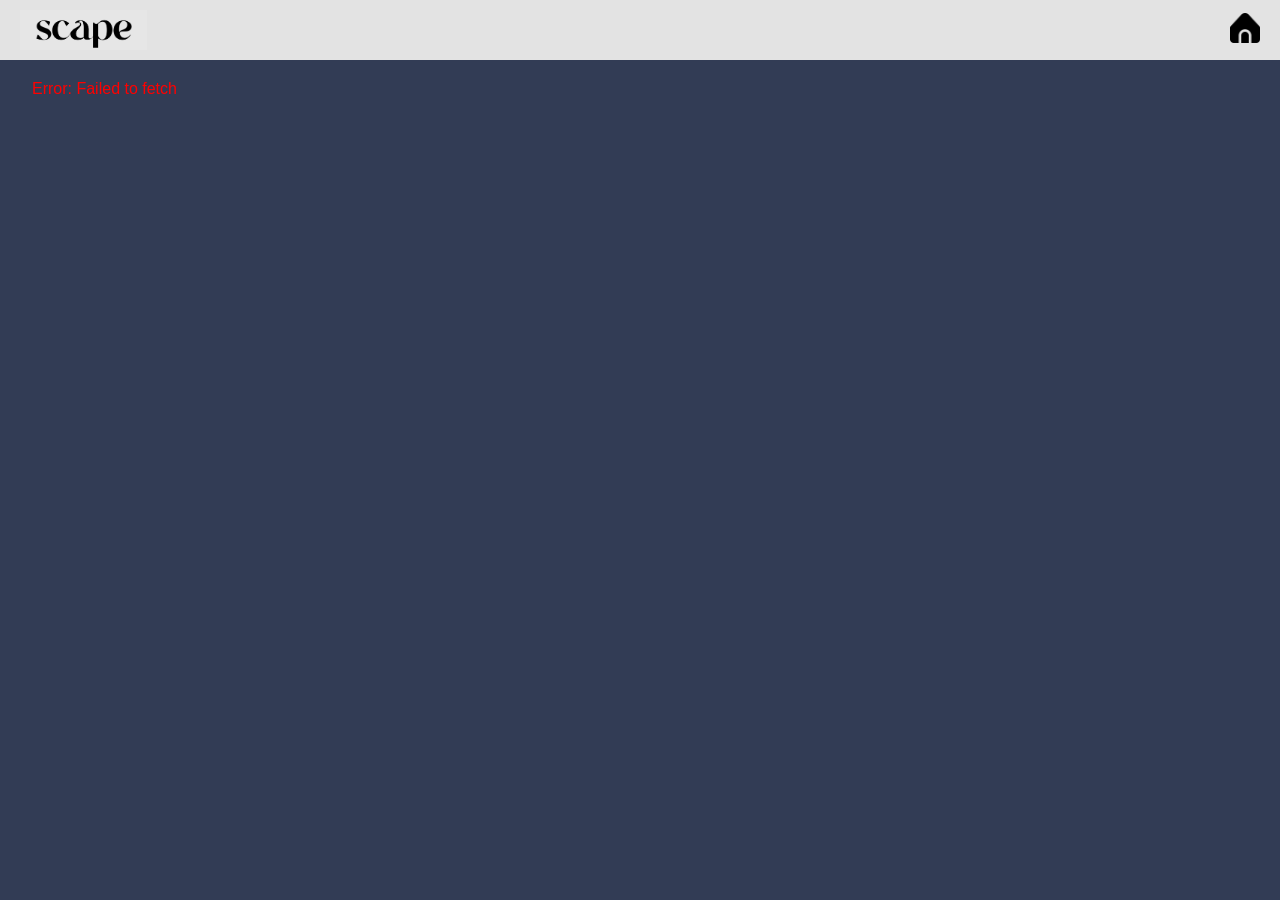
<file: product.html>
<!DOCTYPE html>
<html lang="en">
<head>
    <meta charset="UTF-8">
    <meta name="viewport" content="width=device-width, initial-scale=1.0">
    <title>Scape Product</title>
    <link rel="stylesheet" href="index.css">
</head>
<body class="probody">
    <header class="proheader">
            <img src="scape.jpg" alt="logo" height="40vh">
            <nav class="navbars">
                <a href="index.html"><img src="iconhome.png" height="30px" alt="home" title="HOME"></a>
            </nav>
        </header>
    <div class="data-container" id="dataContainer"></div>

    <script>
        // Function to fetch data from the API
        async function fetchData() {
            const apiUrl = 'https://fakestoreapi.com/products';
            const dataContainer = document.getElementById('dataContainer');

            try {
                // Clear previous data
                dataContainer.innerHTML = '<p>Scape is running...</p>';

                // Fetch data from the API
                const response = await fetch(apiUrl);

                // Check if the response is successful
                if (!response.ok) {
                    throw new Error(`HTTP error! Status: ${response.status}`);
                }

                // Parse the JSON data
                const data = await response.json();

                // Clear the loading message
                dataContainer.innerHTML = '';

                // Display the data on the webpage
                data.slice(0, 22).forEach(item => {
                    const div = document.createElement('div');
                    div.className = 'data-item';
                    div.innerHTML = `
                        <img src="${item.image}" alt="${item.title}">
                        <h3>${item.title}</h3>
                        <p>Price: &#8358;${item.price}</p>
                        <p><b><i>Rating: ${item.rating.rate}<b><i></p>
                    `;
                    dataContainer.appendChild(div);
                });
            } catch (error) {
                // Handle errors
                dataContainer.innerHTML = `<p style="color: red;">Error: ${error.message}</p>`;
            }
        }
        fetchData();
    </script>
</body>
</html>
</file>
<file: index.css>
* {
    margin: 0;
    padding: 0;
    box-sizing: border-box;
}
.headery {
    cursor: default;
    border-radius: 10px;
}
.header {
    display: flex;
    align-items: center;
    justify-content: space-between;
    padding: 1px 20px;
    background-color: #e3e3e3;
    position: sticky;
    top: 0;
    z-index: 1000;
    cursor: default;
}
.navbar {
    display: flex;
    gap: 20px;
    padding: 10px;
}
.navbar a {
    text-decoration: none;
    color: black;
    font-weight: bold;
    transition: color 0.3s ease;
}
.hero {
    text-align: center;
    height: 100vh;
    background:
    linear-gradient(rgba(0, 0, 0, 0.5), rgba(0, 0, 0, 0.8)), 
    url('img3.jpg') no-repeat top/cover;
    color: white;
    display: flex;
    flex-direction: column;
    justify-content: center;
    align-items: center;
    gap: 70px;
    font-size: 1.5rem;
    cursor: default;
}
.hero h1 {
    font-size: 3.5rem;
    margin-bottom: 20px;
    text-shadow: 2px 2px 4px rgba(0, 0, 0, 0.7);
}
.chkout {
    padding: 15px 30px;
    background-color: #fcdd00;
    color: black;
    text-decoration: none;
    font-weight: bold;
    border-radius: 5px;
    cursor: grab;
}
.chkout:hover {
    transform: scale(1.05);
    box-shadow: 0 0 10px yellow;
    transition: transform 0.3s ease, box-shadow 0.3s ease;
}
/* @media (max-width: 1440px) { */
    .contact {
    display: flex;
    flex-direction: column;
    align-items: center;
    justify-content: center;
    gap: 20px;
    height: 80vh;
    color: white;
    background-color: rgb(29, 63, 110);
}
.contact h2 {
    color: rgb(213, 195, 195);
    font-size: 40px;
    font-family: Cambria, Cochin, Georgia, 
    Times, 'Times New Roman', serif;
}
.contact p {
    color: rgb(187, 215, 200);
    font-family: Arial, Helvetica, sans-serif;
    font-size: 1.3rem;
}
.contact-container {
    display: flex;
    width: 90%;
    gap: 30px;
}
.cntcon {
    display: flex;
    flex-direction: column;
    gap: 40px;
    width: 60%;
}
.cntcon h1 {
    color: cyan;
    font-size: 2.2rem;
    font-weight: bold;
    font-family:'Trebuchet MS', 'Lucida Sans Unicode', 
    'Lucida Grande', 'Lucida Sans', Arial, sans-serif;
}
.cntcon p {
    font-style: italic;
    font-size: 1.5rem;
    color: rgb(182, 182, 182);
    margin-top: 30px;
}
.cntcon article {
    font-family: monospace;
    font-size: 20px;
    margin-top: 40px;
}
.contact-form {
    flex: 3;
    display: flex;
    flex-direction: column;
    gap: 30px;
}
.contact-form input {
    border: none;
    background-color: transparent;
    border-bottom: 1px solid white;
    font-size: 1.7rem;
    padding: 10px;
    border-bottom-left-radius: 7px;
    border-bottom-right-radius: 7px;
    color: white;
}
.contact-form input::placeholder {
    text-align: center;
    color: gray;
    font-size: 20px;
}
.contact-form textarea {
    border: none;
    background-color: #e3e3e3;
    font-size: 25px;
    padding: 30px;
    border-radius: 10px;
}
.contact-form textarea::placeholder {
    text-align: center;
    color: gray;
    font-size: 20px;
}
.cntbtn {
    align-items: center;
    text-align: center;
}
.cntbtn button {
    background-color: gray;
    border: none;
    padding: 10px;
    border-radius: 7px;
    color: white;
    box-shadow: 0 0 10px gray;
    font-size: 15px;
}
.cntbtn button:hover {
    transform: scale(1.05);
    background-color: rgb(197, 203, 205);
    transition: transform 0.3s ease, box-shadow 0.3s ease;
}
.footers {
    display: none;
}
.contacts {
    display: none;
}
.logbodys {
    display: none;
}
/* } */
.probody {
    font-family: Arial, sans-serif;
    background-color: #323c55;
    display: flex;
    flex-direction: column;
    align-items: center;
    gap: 20px;
}
.proheader {
    display: flex;
    justify-content: space-between;
    width: 100%;
    align-items: center;
    padding: 10px 20px;
    background-color: #e3e3e3;
    flex-wrap: wrap;
}
.probody h1 {
    font-family: 'Helvetica Neue', Arial, sans-serif;
    color: #2c3e50;
    font-size: 2.3rem;
    font-weight: 300;
    text-align: center;
    margin-bottom: 30px;
    letter-spacing: 2px;
    text-transform: uppercase;
    padding-bottom: 10px;
    display: inline-block;
}
.data-container {
    display: grid;
    grid-template-columns: repeat(auto-fit, minmax(300px, 1fr));
    gap: 20px;
    /* max-width: 1200px; */
    width: 95%;
}
.data-item {
    background-color: #e3e3e3;
    border-radius: 12px;
    box-shadow: 0 4px 15px rgba(0, 0, 0, 0.1);
    padding: 20px;
    text-align: center;
    transition: transform 0.3s ease, box-shadow 0.3s ease;
    display: flex;
    flex-direction: column;
    align-items: center;
}
.data-item:hover {
    transform: translateY(-5px);
    box-shadow: 0 0 25px rgba(0, 0, 0, 0.15);
}
.data-item img {
    max-width: 100%;
    height: 200px;
    object-fit: contain;
    border-radius: 8px;
    margin-bottom: 15px;
}
.data-item h3 {
    font-size: 1.2em;
    color: #2c3e50;
    margin: 10px 0;
    line-height: auto;
}
.data-item p {
    font-size: 1rem;
    color: #7f8c8d;
    margin: 5px 0;
    /* line-height: 1.4; */
    text-align: center;
    width: 100%;
}
.data-item p:first-of-type {
    font-weight: bold;
    color: #2980b9;
}
.logbody {
    height: 100%;
    background:
    linear-gradient(rgba(0, 0, 0, 0.5), rgba(0, 0, 0, 0.8)), 
    url('img2.jpg') no-repeat top/cover;
    font-family: 'Courier New', Courier, monospace;
    font-weight: bold;
    width: 100%;
}
.loginform {
    display: flex;
    flex-direction: column;
    gap: 15px;
    color: white;
    padding: 30px;
    width: 50%;
    text-align: center;
    font-size: 30px;
    margin: 25px 360px;
}
.loginform input {
    padding: 10px 20px;
    border: none;
    background-color: transparent;
    border-bottom: 1px solid white;
    color: white;
    font-size: 20px;
    font-family: 'Montserrat', sans-serif;;
    border-bottom-left-radius: 7px;
    border-bottom-right-radius: 7px;
}
.loginform input::placeholder {
    text-align: center;
    color: gray;
    font-size: 15px;
}
.formbtn {
    display: flex;
    align-items: center;
    flex-direction: column;
}
.formbtn button {
    border: none;
    background-color: rgb(66, 154, 66);
    color: white;
    font-size: 16px;
    padding: 7px 20px;
    border-radius: 5px;
    margin: 20px;
    cursor: pointer;
    font-family: sans-serif;
}
.formbtn button:hover {
    transform: scale(1.05);
    box-shadow: 0 0 10px #23e705;
    background-color: green;
    transition: transform 0.3s;
}
.register {
    display: flex;
    align-items: center;
    gap: 200px;
    font-size: 20px;
}
.register a {
    color: rgb(193, 181, 181);
    text-decoration: none;
    font-family: monospace;
}
.register i {
    color: gray;
}
.footer {
    display: flex;
    flex-direction: column;
    gap: 50px;
    height: 60vh;
    background:
    linear-gradient(rgba(0, 0, 0, 0.6), rgba(0, 0, 0, 0.9)), 
    url('scape.jpg') no-repeat center/cover;
    font-family: 'Courier New', Courier, monospace;
    font-weight: bold;
    color: white;
    padding: 50px;
}
.ftcon {
    display: flex;
    justify-content: space-around;
    align-items: center;
    gap: 20px;
}
.ft-col h1 {
    color: rgb(51, 168, 166);
}
.ft-col {
    display: flex;
    flex-direction: column;
    gap: 20px;
    font-family: 'Montserrat', sans-serif;
    font-size: 20px;
    color: rgb(214, 210, 210);
}
.ft-col li {
    list-style: none;
}
.quick a{
    text-decoration: none;
    color: white;
    color: rgb(214, 210, 210);
} 
.quick {
    display: flex;
    flex-direction: column;
    gap: 15px;
}
.news-form input {
    border: none;
    border-bottom: 1px solid rgb(189, 189, 189);
    background-color: transparent;
    border-bottom-left-radius: 5px;
    border-bottom-right-radius: 5px;
    border-top-left-radius: 5px;
    border-top-right-radius: 5px;
    inline-size: 210px;
    line-height: 20px;
    color: white;
    padding: 7px;
}
.news-form input::placeholder {
    text-align: center;
    color: gray;
    font-size: 15px;
}
.ftbtn {
    display: flex;
    justify-content: center;
    border: none;
    background-color: transparent;
    width: 75%;
    color: rgb(229, 229, 85);
    position: relative;
    top: 20px;
    cursor: pointer;
}
.ftbtn:hover {
    transform: scale(1.05);
    color: yellow;
    transition: transform 0.3s;
}
.quick a:hover {
    padding: 10px;
    color: white;
}
.quickie a:hover {
    transform: scale(1.1);
    background-color: rgb(146, 63, 63);
    transition: transform 0.3s;
}
.footlinks {
    display: flex;
    justify-content: center;
    align-items: center;
    flex-wrap: wrap;
    font-family:'Lucida Sans', 'Lucida Sans Regular',
    'Lucida Grande', 'Lucida Sans Unicode',
    Geneva, Verdana, sans-serif;
}
hr {
    position: relative;
    top: 20px;
}
.quickie li {
    display: flex;
    justify-content: center;
}
.quickie a {
    background-color: #e3e3e3;
    border-radius: 50%;
    padding: 10px;
}
.quickie {
    display: flex;
    flex-direction: column;
    gap: 5px;
}
.logfoot {
    display: flex;
    color: white;
    gap: 10px;
    align-items: center;
    flex-direction: column;
    background-color: rgba(0, 0, 0, 0.7);
    padding: 10px 20px;
    text-align: center;
    font-size: 1rem;
    margin-top: 39px;
}
.logquick {
    display: flex;
    justify-content: space-around;
    flex-wrap: wrap;
    list-style: none;
    gap: 20px;
}
.proserv {
    display: flex;
    flex-direction: column;
    align-items: center;
    gap: 20px;
    padding: 40px;
    background-color: #323c55;
    cursor: default;
    color: white;
}
.servdiv {
    display: grid; 
    gap: 30px; 
    margin: 10px 80px; 
    text-align: center;
    color: black;
}
.proserv h1 {
    font-size: 2.5rem;
    font-family:'Trebuchet MS', 'Lucida Sans Unicode', 
    'Lucida Grande', 'Lucida Sans', Arial, sans-serif;
    font-weight: bold;
    margin-bottom: 30px;
}
.proserv p {
    font-size: 1.3rem;
    font-style: italic;
}
.more a{
    text-decoration: none;
    color: white;
    background-color: #55ce2f;
    padding: 10px;
    border: none;
    border-radius: 7px;
    box-shadow: 0 0 10px gray; 
}
.more a:hover {
    padding: 12px;
    transition: transform 0.3s ease;
    box-shadow: 0 0 15px gray;
    background-color: #44ec11;
    color: black;
}
.toogle {
    display: none;
}
@media (max-width: 768px) {
    .navbar {
        display: none;
    }   
    .toogle {
        display: block;
    }
    .hero {
        padding: 15px;
    }
    .proserv h2 {
        text-align: center;
    }
    .contact {
        display: none;
    }
    .footer {
        display: none;
    }
    .contacts {
    display: flex;
    flex-direction: column;
    align-items: center;
    justify-content: center;
    gap: 20px;
    height: 60vh;
    color: white;
    background-color: rgb(29, 63, 110);
    }
    .contacts h2 {
    color: rgb(213, 195, 195);
    font-size: 40px;
    font-family: Cambria, Cochin, Georgia, 
    Times, 'Times New Roman', serif;
    }
    .contacts p {
    color: rgb(187, 215, 200);
    font-family: Arial, Helvetica, sans-serif;
    font-size: 1rem;
    }
    .contact-containers {
    display: flex;
    width: 90%;
    gap: 30px;
    }
    .cntcons {
    display: flex;
    flex-direction: column;
    gap: 20px;
    width: 100%;
    }
    .cntcons h1 {
    color: cyan;
    font-size: 1.5rem;
    font-weight: bold;
    font-family:'Trebuchet MS', 'Lucida Sans Unicode', 
    'Lucida Grande', 'Lucida Sans', Arial, sans-serif;
    }
    .cntcons article {
    font-family: monospace;
    font-size: 17px;
    }
    .contact-forms {
    display: flex;
    flex-direction: column;
    gap: 30px;
    }
    .contact-forms input {
    border: none;
    background-color: transparent;
    border-bottom: 1px solid white;
    font-size: 1rem;
    padding: 10px;
    border-bottom-left-radius: 7px;
    border-bottom-right-radius: 7px;
    color: white;
    }
    .contact-forms input::placeholder {
    text-align: center;
    color: gray;
    font-size: 15px;
    }
    .contact-forms textarea {
    border: none;
    background-color: #e3e3e3;
    font-size: 15px;
    padding: 10px;
    border-radius: 10px;
    }
    .contact-forms textarea::placeholder {
    text-align: center;
    color: gray;
    font-size: 15px;
    }
    .cntbtns {
    align-items: center;
    text-align: center;
    }
    .cntbtns button {
    background-color: gray;
    border: none;
    padding: 10px;
    border-radius: 7px;
    color: white;
    box-shadow: 0 0 10px gray;
    font-size: 15px;
    }
    .cntbtns button:hover {
    transform: scale(1.05);
    background-color: rgb(197, 203, 205);
    transition: transform 0.3s ease, box-shadow 0.3s ease;
    }
    .proserv {
    display: flex;
    flex-direction: column;
    align-items: center;
    text-align: center;
    gap: 20px;
    padding: 20px;
    background-color: #cac1c1;
    cursor: default;
}
.data-container {
    display: grid;
    gap: 20px;
    padding: 5px;
    width: 100%;
}
.servdiv {
    display: grid; 
    grid-template-columns: repeat(auto-fit, minmax(350px, 1fr));
    text-align: center;
}
.proserv h1 {
    font-size: 2.5rem;
    font-family:'Trebuchet MS', 'Lucida Sans Unicode', 
    'Lucida Grande', 'Lucida Sans', Arial, sans-serif;
    font-weight: bold;
    margin-bottom: 30px;
}
.proserv p {
    font-size: 1.3rem;
    font-style: italic;
}
.more a{
    text-decoration: none;
    color: white;
    background-color: #55ce2f;
    padding: 10px;
    border: none;
    border-radius: 7px;
    box-shadow: 0 0 10px gray; 
}
.more a:hover {
    padding: 12px;
    transition: transform 0.3s ease;
    box-shadow: 0 0 15px gray;
    background-color: #44ec11;
    color: black;
}
    .footers {
    display: flex;
    flex-direction: column;
    gap: 20px;
    height: 50vh;
    background:
    linear-gradient(rgba(0, 0, 0, 0.6), rgba(0, 0, 0, 0.9)), 
    url('scape.jpg') no-repeat center/cover;
    font-family: 'Courier New', Courier, monospace;
    font-weight: bold;
    color: white;
    padding: 15px;
    }
    .ftcons {
    display: flex;
    justify-content: space-between;
    align-items: center;
    gap: 15px;
    }
    .ft-cols h1 {
    color: rgb(51, 168, 166);
    }
    .ft-cols {
    display: flex;
    flex-direction: column;
    gap: 10px;
    font-family: 'Montserrat', sans-serif;
    color: rgb(214, 210, 210);
    }
    .ft-cols li {
    list-style: none;
    }
    .quicks a{
    text-decoration: none;
    color: white;
    color: rgb(214, 210, 210);
    } 
    .quicks {
    display: flex;
    flex-direction: column;
    gap: 10px;
    }
    .news-forms input {
    border: none;
    border-bottom: 1px solid rgb(189, 189, 189);
    background-color: transparent;
    border-bottom-left-radius: 5px;
    border-bottom-right-radius: 5px;
    border-top-left-radius: 5px;
    border-top-right-radius: 5px;
    color: white;
    padding: 7px;
    }
    .news-forms input::placeholder {
    text-align: center;
    color: gray;
    font-size: 15px;
    }
    .ftbtns {
    display: flex;
    justify-content: center;
    border: none;
    background-color: transparent;
    width: 100%;
    color: rgb(229, 229, 85);
    position: relative;
    top: 20px;
    cursor: pointer;
    }
    .ftbtns:hover {
    transform: scale(1.05);
    color: yellow;
    transition: transform 0.3s;
    }
    .quicks a:hover {
    padding: 10px;
    color: white;
    }
    .quickies a:hover {
    transform: scale(1.1);
    background-color: rgb(146, 63, 63);
    transition: transform 0.3s;
    }
    .footslinks {
    display: flex;
    justify-content: center;
    flex-wrap: wrap;
    font-family:'Lucida Sans', 'Lucida Sans Regular',
    'Lucida Grande', 'Lucida Sans Unicode',
    Geneva, Verdana, sans-serif;
    margin-top: 30px;
    padding: 10px;
    gap: 10px;
    }
    .quickies li {
    display: flex;
    justify-content: center;
    }
    .quickies a {
    background-color: #e3e3e3;
    border-radius: 50%;
    padding: 10px;
    }
    .quickies {
    display: flex;
    flex-direction: column;
    gap: 5px;
    }
    .logquicks {
    display: flex;
    justify-content: space-around;
    flex-wrap: wrap;
    list-style: none;
    gap: 20px;
    }
    .footer {
    display: none;
    }
    .logbody {
        display: none;
    }
    .logbodys {
    display: block;
    height: 100vh;
    justify-content: center;
    align-items: center;
    background:
    linear-gradient(rgba(0, 0, 0, 0.5), rgba(0, 0, 0, 0.8)), 
    url('img2.jpg') no-repeat center/cover;
    font-family: 'Courier New', Courier, monospace;
    font-weight: bold;
    cursor: default;
    }
    .headers {
    display: flex;
    margin: 0 auto;
    align-items: center;
    justify-content: space-between;
    padding: 10px 20px;
    background-color: #e3e3e3;
    position: sticky;
    top: 0;
    z-index: 1000;
    cursor: default;
    }
    .loginforms {
    display: flex;
    flex-direction: column;
    gap: 20px;
    color: white;
    padding: 30px;
    width: 100%;
    align-items: center;
    text-align: center;
    font-size: 30px;
    margin: 36px 0;
    }
    .loginforms input {
    padding: 10px 20px;
    border: none;
    background-color: transparent;
    border-bottom: 1px solid white;
    color: white;
    font-size: 20px;
    font-family: 'Montserrat', sans-serif;;
    border-bottom-left-radius: 7px;
    border-bottom-right-radius: 7px;
    }
    .loginforms input::placeholder {
    text-align: center;
    color: gray;
    font-size: 15px;
    }
    .formbtns {
    display: flex;
    align-items: center;
    flex-direction: column;
    }
    .formbtns button {
    border: none;
    background-color: rgb(66, 154, 66);
    color: white;
    font-size: 16px;
    padding: 7px 20px;
    border-radius: 5px;
    margin: 20px;
    cursor: pointer;
    font-family: sans-serif;
    }
    .formbtns button:hover {
    transform: scale(1.05);
    box-shadow: 0 0 10px #23e705;
    background-color: green;
    transition: transform 0.3s;
    }
    .registers {
    display: flex;
    align-items: center;
    gap: 20px;
    font-size: 20px;
    }
    .registers a {
    color: rgb(193, 181, 181);
    text-decoration: none;
    font-family: monospace;
    }
    .registers i {
    color: gray;
    }
    .logfoots {
    display: flex;
    color: white;
    gap: 10px;
    align-items: center;
    flex-direction: column;
    background-color: rgba(0, 0, 0, 0.7);
    padding: 10px;
    cursor: default;
    margin-top: 120px;
    /* margin: 0 auto; */
    }
    .log-quicks {
    display: flex;
    justify-content: center;
    list-style: none;
    align-items: center;
    text-align: center;
    gap: 20px;
    }
    .foots-links h1 {
        font-size: 1.1rem;
    }
    .foots-links {
        display: flex;
        flex-direction: column;
        gap: 7px;
    }
    .footslinks {
        text-align: center;
        font-size: 0.7rem;
        margin-top: 70px;   
    }
} 
@media (max-width: 360px) {
    .loginforms {
        font-size: 20px;
        margin: 20px 0;
    }
    .contact-forms {
        height: 30vh;
    }
    .loginforms input {
        font-size: 15px;
    }
    .formbtns button {
        font-size: 14px;
        padding: 5px 15px;
    }
    .registers {
        font-size: 16px;
        gap: 10px;
    }
    .logfoots {
        font-size: 14px;
        margin-top: 150px;
        text-align: center;
    }
    .footers {
        padding: 10px;
        gap: 20px;
        height: auto;
    }
}
@media (max-width: 320px) {
    .contacts {
        height: auto;
    }
    .loginforms {
        height: 40vh;
        gap: 10px;
        padding: 20px;
    }
    .contact-forms input, textarea{
        width: 100%;
        gap: 10px;
        height: auto;
    }
    .contact-containers {
        height: 60vh;
    }
    .contact-containers input::placeholder, textarea::placeholder {
        font-size: 10px;
        width: 100%;
    }
}
/* this is the about styling */
.body {
    font-family: 'Inter', sans-serif;
    background-color: #323c55;
    color: #e2e8f0;
    line-height: 1.6;
}
.container {
    max-width: 1280px;
    margin-left: auto;
    margin-right: auto;
    padding: 1rem;
}
.section-title {
    font-size: 2.5rem;
    font-weight: 700;
    color: #fbd38d;
    margin-bottom: 2rem;
    text-shadow: 2px 2px 4px rgba(0,0,0,0.5);
}
.section-text {
    font-size: 1.125rem;
    color: #cbd5e0;
    margin-bottom: 1.5rem;
}
/* Hero Section */
.hero-section {
    text-align: center;
    padding: 4rem 1rem;
    background: linear-gradient(135deg, #2d3748, #1a202c);
    border-radius: 1rem;
    margin-bottom: 3rem;
}
.hero-title {
    font-size: 3.5rem;
    font-weight: 700;
    color: #fff;
    margin-bottom: 1rem;
}
.hero-subtitle {
    font-size: 1.25rem;
    color: #a0aec0;
    max-width: 600px;
    margin: 0 auto;
}
/* Mission Section */
.mission-section {
    padding: 2rem 0;
    margin-bottom: 3rem;
}
.mission-content {
    display: flex;
    flex-direction: column;
    align-items: center;
    gap: 2rem;
}
@media (min-width: 768px) {
    .mission-content {
flex-direction: row;
align-items: flex-start;
    }
}
.mission-image-container {
    flex: 1;
    width: 100%;
    border-radius: 1rem;
    overflow: hidden;
    box-shadow: 0 10px 15px -3px rgba(0,0,0,0.1), 0 4px 6px -2px rgba(0,0,0,0.05);
}
.mission-image {
    width: 100%;
    height: auto;
    display: block;
}
.mission-text-container {
    flex: 1;
}
/* Values Section */
.values-section {
    padding: 2rem 0;
    margin-bottom: 3rem;
}
.values-grid {
    display: grid;
    grid-template-columns: repeat(1, 1fr);
    gap: 2rem;
}
@media (min-width: 640px) {
    .values-grid {
grid-template-columns: repeat(2, 1fr);
    }
}
@media (min-width: 1024px) {
    .values-grid {
grid-template-columns: repeat(3, 1fr);
    }
}
.value-card {
    background-color: #2d3748;
    border-radius: 1rem;
    padding: 2rem;
    text-align: center;
    box-shadow: 0 4px 6px -1px rgba(0,0,0,0.1), 0 2px 4px -1px rgba(0,0,0,0.06);
    transition: transform 0.3s ease, box-shadow 0.3s ease;
}
.value-card:hover {
    transform: translateY(-5px);
    box-shadow: 0 10px 20px rgba(0,0,0,0.2);
}
.value-icon {
    color: #fbd38d;
    margin-bottom: 1rem;
}
.value-title {
    font-size: 1.5rem;
    font-weight: 600;
    color: #fff;
    margin-bottom: 0.5rem;
}
.value-description {
    font-size: 1rem;
    color: #a0aec0;
}
/* Call to Action Section */
.cta-section {
    padding: 2rem 0;
    margin-bottom: 3rem;
}
.cta-card {
    background: #2d3748;
    padding: 3rem 2rem;
    text-align: center;
    border-radius: 1rem;
    box-shadow: 0 10px 15px -3px rgba(0,0,0,0.1), 0 4px 6px -2px rgba(0,0,0,0.05);
    background: linear-gradient(45deg, #4299e1, #667eea);
}
.cta-title {
    font-size: 2.25rem;
    font-weight: 700;
    color: #fff;
    margin-bottom: 1rem;
}
.cta-text {
    font-size: 1.125rem;
    color: #e2e8f0;
    max-width: 600px;
    margin: 0 auto 1.5rem;
}
.cta-button {
    display: inline-block;
    background-color: #fbd38d;
    color: #2d3748;
    padding: 0.75rem 2rem;
    font-size: 1rem;
    font-weight: 600;
    border-radius: 0.5rem;
    text-decoration: none;
    transition: background-color 0.3s ease, transform 0.3s ease;
}
.cta-button:hover {
    background-color: #f6ad55;
    transform: translateY(-2px);
}
</file>
